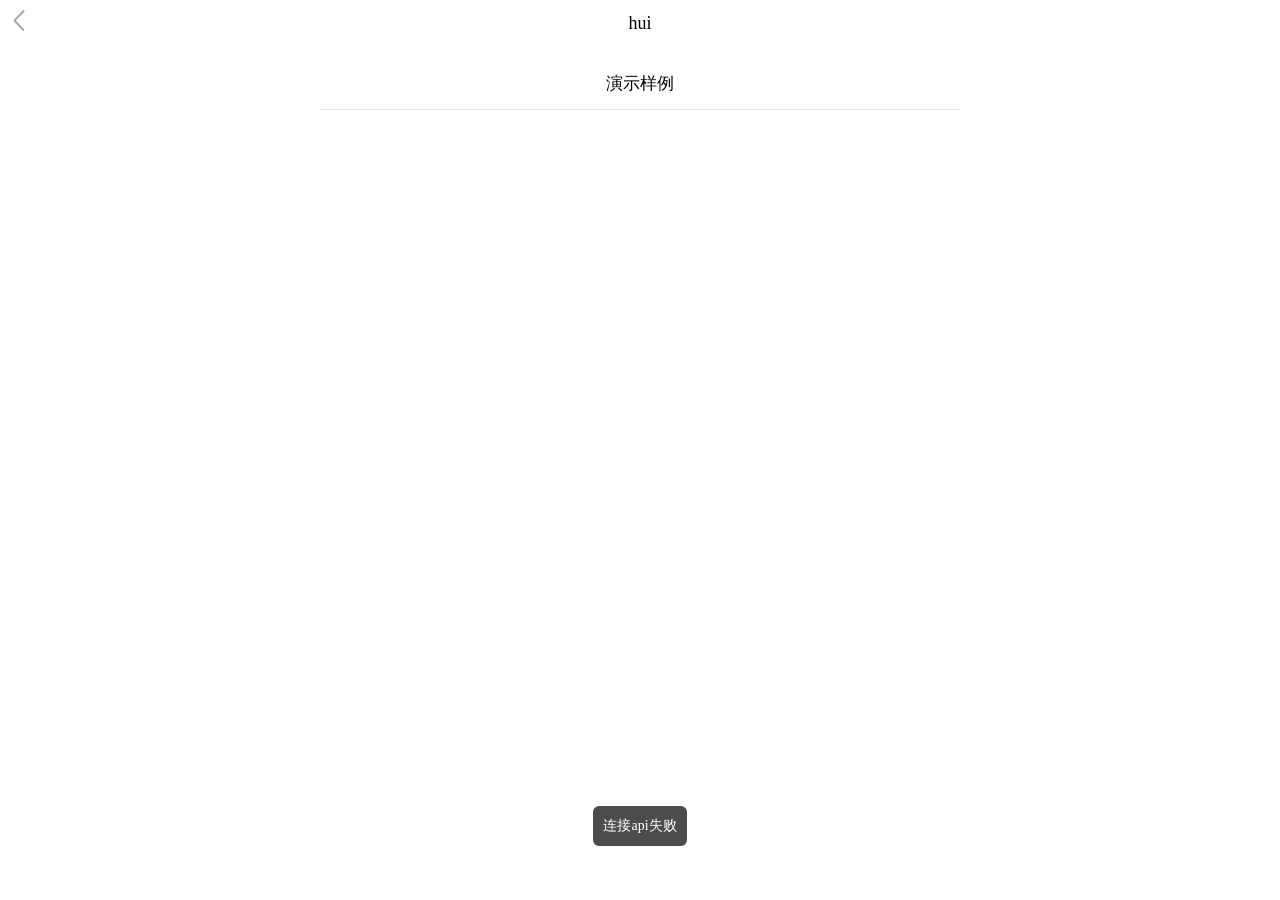
<file: index.html>
<!DOCTYPE html>
<html lang="en">

<head>
    <meta charset="UTF-8">
    <meta name="viewport" content="width=device-width, initial-scale=1.0">
    <meta http-equiv="X-UA-Compatible" content="ie=edge">
    <title>Document</title>
    <link rel="stylesheet" type="text/css" href="css/hui.css" />
</head>

<body>
    <header class="hui-header">
        <div id="hui-back"></div>
        <h1>hui</h1>
    </header>
    <div class="hui-wrap">
        <div class="hui-center-title" style="margin-top:15px;">
            <h1>演示样例</h1>
        </div>
        <div id="refreshContainer" class="hui-refresh" style="padding:0px 10px;">
            <div class="hui-refresh-icon"></div>
            <div class="hui-wrap hui-media-list" id="app">
                <ul>
                    <li v-for="item in items" @click="openinfo(item[0])">
                        <div class="hui-media-list-img"><img :src="item[1]" /></div>
                        <div class="hui-media-content">{{item[2]}}</div>
                    </li>
                </ul>
            </div>
        </div>
    </div>
    <script src="js/hui.js" charset="utf-8" type="text/javascript"></script>
    <script src="js/vue.min.js" charset="utf-8" type="text/javascript"></script>
    <script type="text/javascript" src="js/axios.min.js" charset="UTF-8"></script>
    <script src="js/hui-refresh-load-more.js" type="text/javascript" charset="utf-8"></script>
    <script>
        var page = 1;
        var arrNew = new Array();
        hui.loadMore(getMore);
        var vue = new Vue({
            el: '#app',
            data: {
                items: new Array()
            },
            methods: {
                openinfo: function(artid) {
                    location.href = './info.html?id=' + artid;
                }
            },
            //在创建完毕后加载第一页数据
            created: function() {
                getMore();
            }
        })


        function getMore() {
            axios.get('http://hoa.hcoder.net/index.php?user=hcoder&pwd=hcoder&m=mediaList&page=' + page).then(function(response) {

                console.log(page + '\n' + response.data);
                if (response.data == null) {
                    hui.endLoadMore(true);
                    hui.toast('加载完毕')
                    return false;
                }
                var arr = response.data.split('--hcSplitor--');
                for (var i = 0; i < arr.length; i++) {
                    arrNew.push(arr[i].split('--hcListSplitor--'));


                }
                vue.items = arrNew;
                page++;
                hui.endLoadMore();
            }).catch(function(error) {
                hui.toast('连接api失败')
            })

        }
    </script>
</body>

</html>
</file>
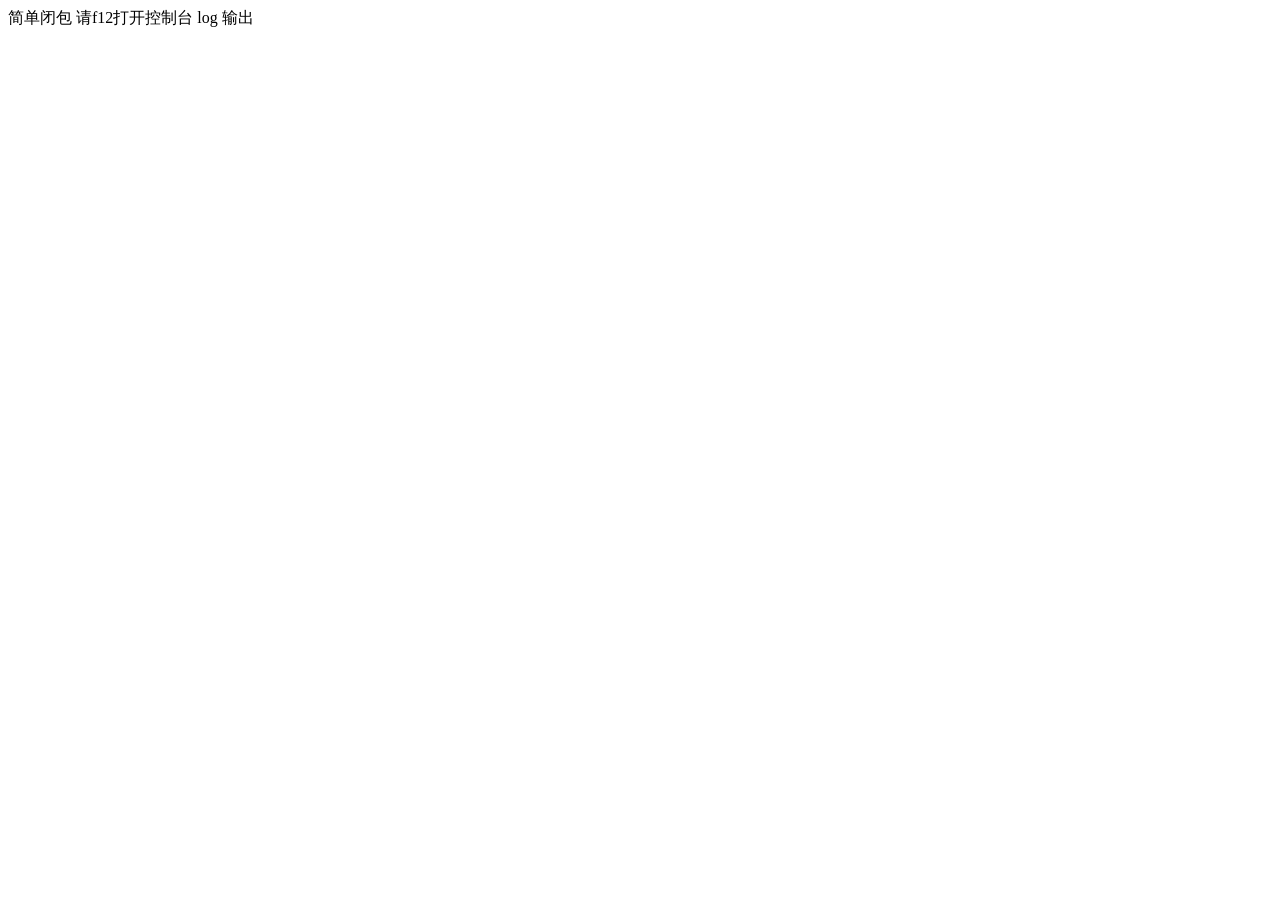
<file: closure.html>
<!DOCTYPE html>
<html lang="en">

<head>
    <meta charset="UTF-8">
    <meta name="viewport" content="width=device-width, initial-scale=1.0">
    <meta http-equiv="X-UA-Compatible" content="ie=edge">
    <title>闭包</title>
</head>

<body>
    <div>简单闭包 请f12打开控制台 log 输出</div>
    <script>
        function test() {
            var num = 1;

            function funIn() {
                num++;
                return num;
            }
            return funIn;
        }
        var fun = test();
        var num = fun();
        console.log(num);
        num = fun();
        console.log(num);
    </script>
</body>

</html>
</file>
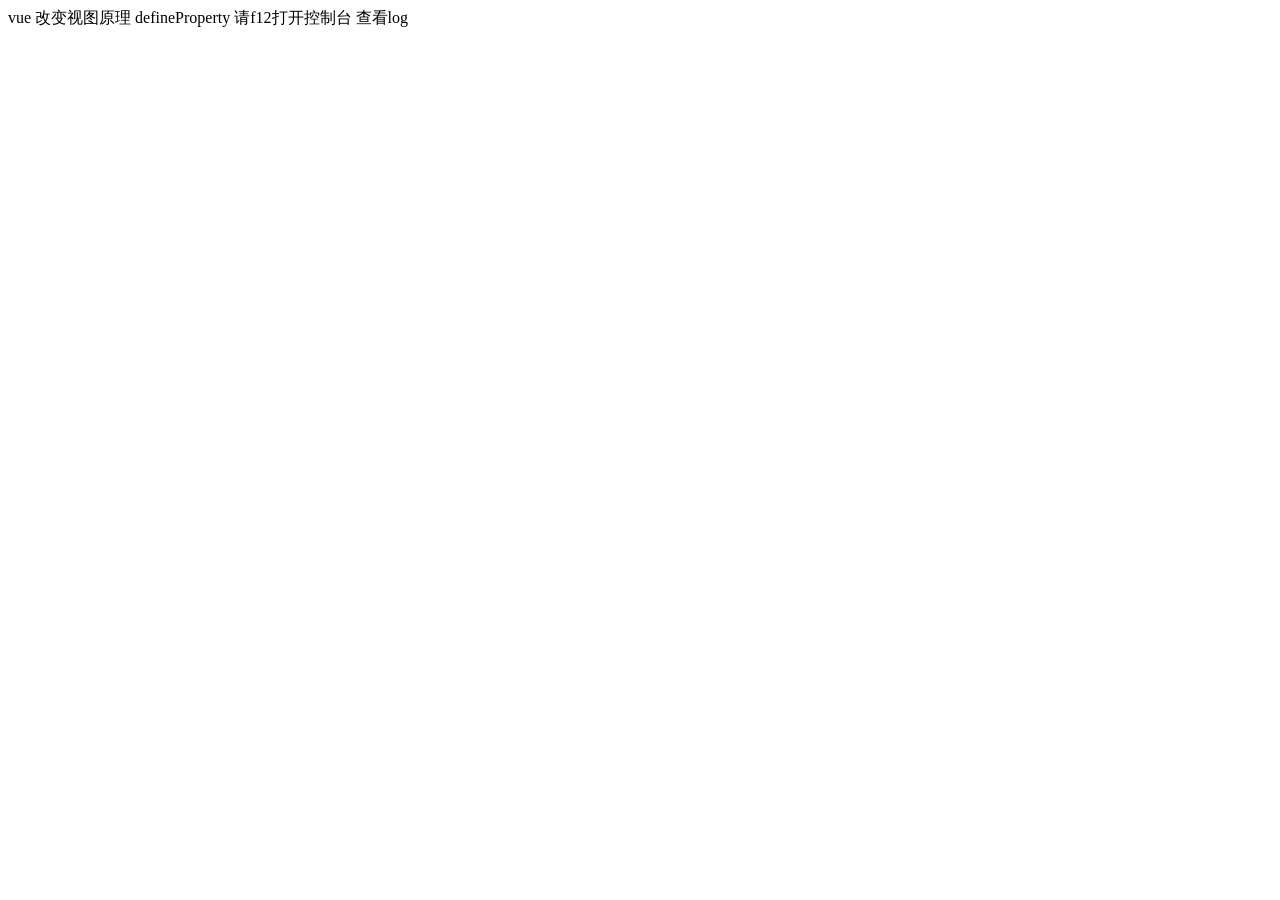
<file: defineProperty.html>
<!DOCTYPE html>
<html lang="en">

<head>
    <meta charset="UTF-8">
    <meta name="viewport" content="width=device-width, initial-scale=1.0">
    <meta http-equiv="X-UA-Compatible" content="ie=edge">
    <title>defineProperty</title>
</head>

<body>
    <div> vue 改变视图原理 defineProperty 请f12打开控制台 查看log</div>
    <script>
        var obj = {

        }
        Object.defineProperty(obj, "test", {
            configurable: false, //是否能被删除.是否能重新修改特性
            enumerable: true, //是否可以被枚举
            value: '222', //默认值
            writable: true //是否可以被重写
        });
        //obj.test = "change value"
        // for (var i in obj) {
        //     console.log(i)
        // }
        delete obj.test
        console.log(obj.test)
            // Object.defineProperty(obj, 'test', {
            //     configurable: true | false,
            //     enumerable: true | false,
            //     value: '333',
            //     writable: false
            // })
            // console.log(obj.test)
            // Object.defineProperty(obj,"newKey",{
            //     get:function(){}|undefined,
            //     set:function(value){}|undefined,

        // })
        var objs = {};
        var initValue = 'hello';
        Object.defineProperty(objs, "newkey", {
                get: function() {
                    //当获取值时触发的函数
                    return initValue
                },
                set: function(value) {
                    //当设置值时触发的函数，设置的新值通过参数vlaue拿到
                    initValue = value
                }
            })
            //获取值
        console.log(objs.newkey);
        //设置值
        objs.newkey = 'change value';
        console.log(objs.newkey)
    </script>
</body>

</html>
</file>
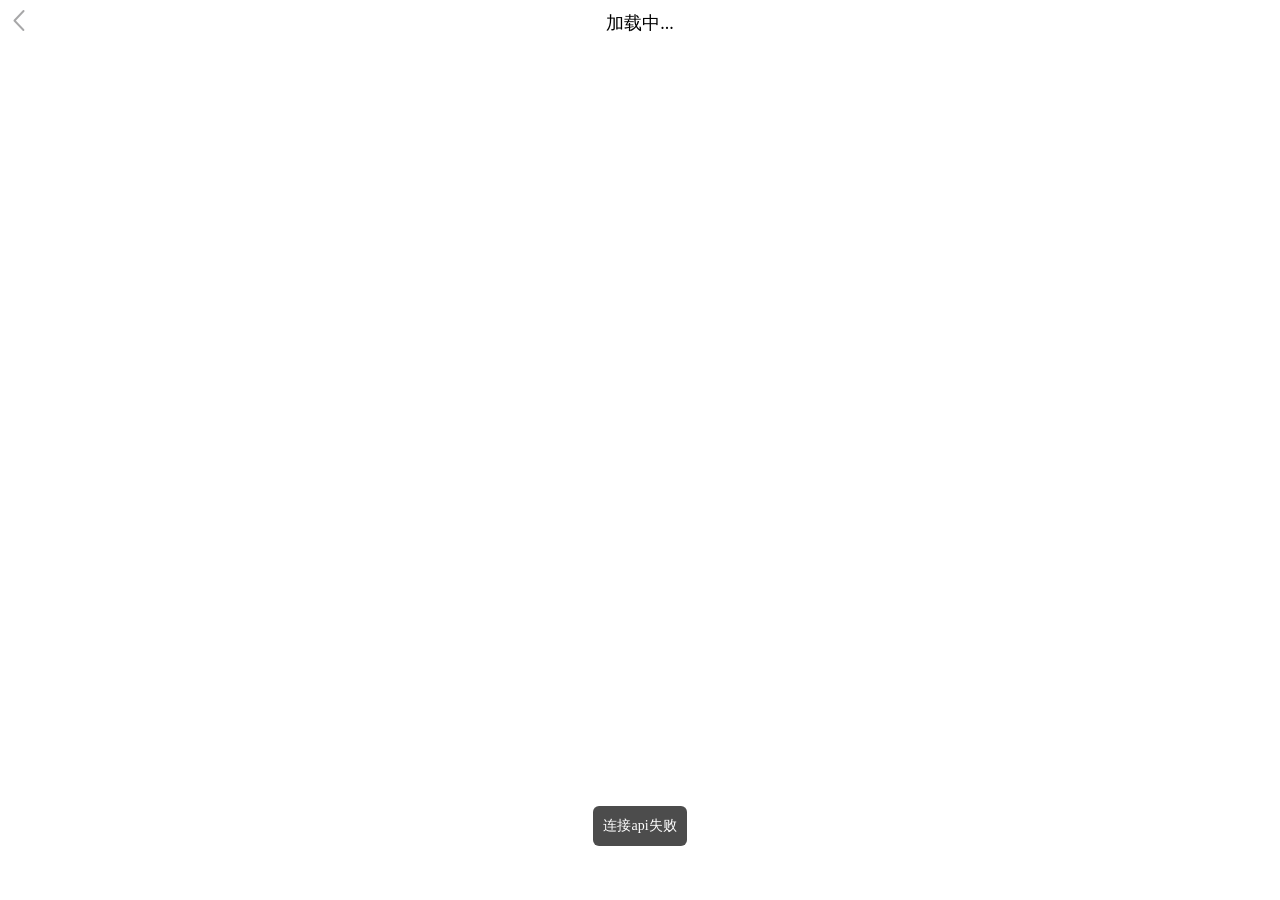
<file: info.html>
<!DOCTYPE html>
<html lang="en">

<head>
    <meta charset="UTF-8">
    <meta name="viewport" content="width=device-width, initial-scale=1.0">
    <meta http-equiv="X-UA-Compatible" content="ie=edge">
    <title></title>
    <link rel="stylesheet" type="text/css" href="css/hui.css" />

</head>

<body>
    <header class="hui-header" id="title">
        <div id="hui-back"></div>
        <h1>{{title}}</h1>
    </header>
    <div class="hui-wrap" id="info" v-html="info"></div>
    <script type="text/javascript" src="js/vue.min.js" charset="UTF-8"></script>
    <script type="text/javascript" src="js/axios.min.js" charset="UTF-8"></script>
    <script type="text/javascript" src="js/hui.js" charset="UTF-8"></script>
    <script type="text/javascript">
        var info = new Vue({
            el: '#info',
            data: {
                info: ''
            }
        });
        var title = new Vue({
            el: '#title',
            data: {
                title: '加载中...'
            }
        });
        var gets = GetRequest();
        console.log(gets);
        //获取新闻详情数据
        axios.get('http://hoa.hcoder.net/index.php?user=hcoder&pwd=hcoder&m=info&id=' + gets.id).then(function(response) {
            console.log(response.data);
            info.info = response.data.content;
            title.title = response.data.title;
        }).catch(function(error) {
            hui.toast('连接api失败');
        });
        //获取url参数函数
        function GetRequest() {
            var url = location.search;
            var theRequest = new Object();
            if (url.indexOf("?") != -1) {
                var str = url.substr(1);
                strs = str.split("&");
                for (var i = 0; i < strs.length; i++) {
                    theRequest[strs[i].split("=")[0]] = unescape(strs[i].split("=")[1]);
                }
            }
            return theRequest;
        }
    </script>

</body>

</html>
</file>
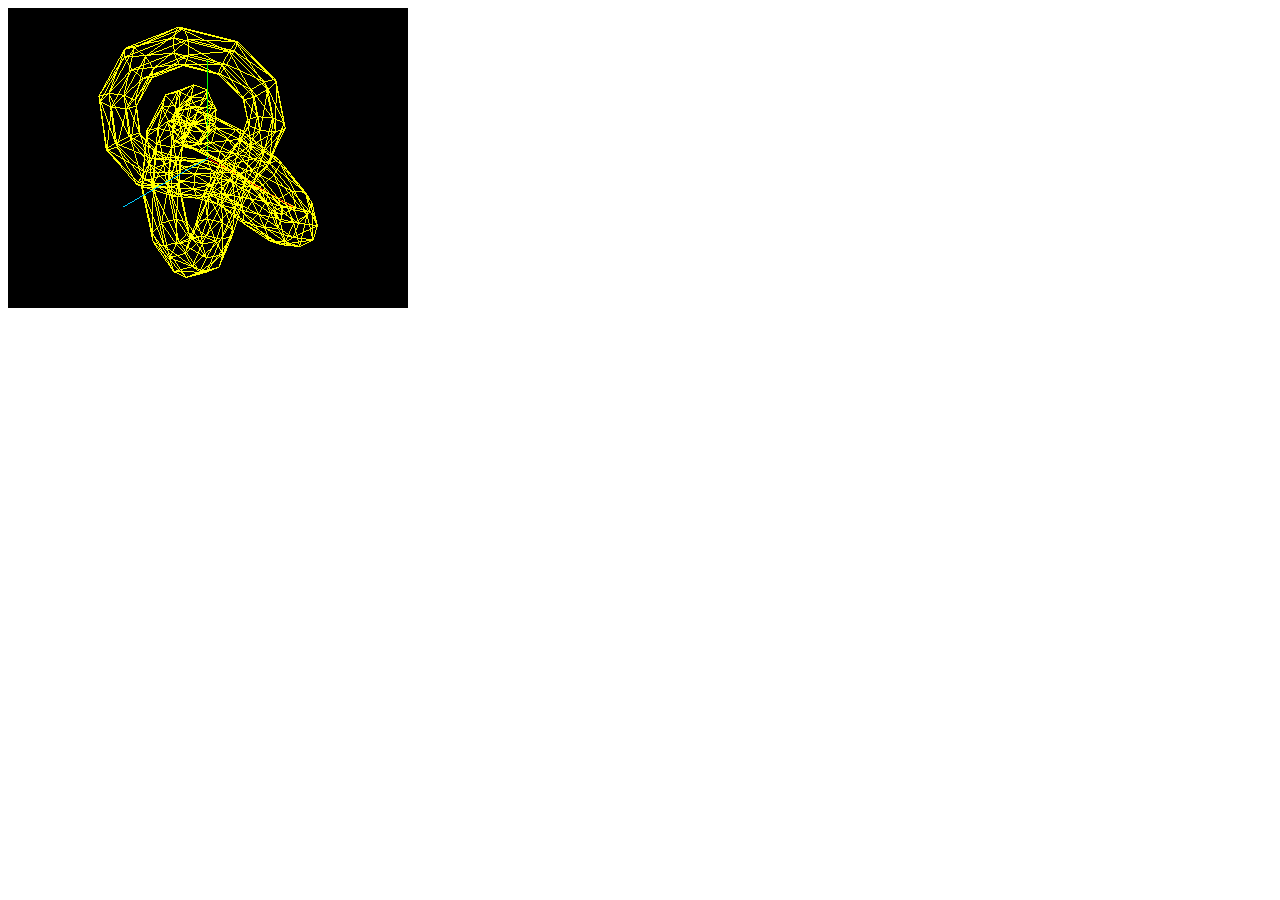
<file: three.html>
<!DOCTYPE html>
<html lang="en">

<head>
    <meta charset="UTF-8">
    <meta name="viewport" content="width=device-width, initial-scale=1.0">
    <meta http-equiv="X-UA-Compatible" content="ie=edge">
    <title>three</title>
</head>

<body>

    <canvas id="mainCanvas" width="400px" height="300px"></canvas>

    <script src="js/three.js"></script>
    <script>
        // var renderer = new THREE.WebGLRenderer({
        //     canvas: document.getElementById('mainCanvas')
        // });
        // renderer.setClearColor(0x000000); // black

        // var scene = new THREE.Scene();

        // var camera = new THREE.PerspectiveCamera(45, 4 / 3, 1, 1000);
        // camera.position.set(0, 0, 5);
        // camera.lookAt(new THREE.Vector3(0, 0, 0));
        // scene.add(camera);

        // var material = new THREE.MeshBasicMaterial({
        //     color: 0xffffff // white
        // });
        // // plane
        // var planeGeo = new THREE.PlaneGeometry(1.5, 1.5);
        // var plane = new THREE.Mesh(planeGeo, material);
        // plane.position.x = 1;
        // scene.add(plane);

        // // triangle
        // var triGeo = new THREE.Geometry();
        // triGeo.vertices = [new THREE.Vector3(0, -0.8, 0),
        //     new THREE.Vector3(-2, -0.8, 0), new THREE.Vector3(-1, 0.8, 0)
        // ];
        // triGeo.faces.push(new THREE.Face3(0, 2, 1));
        // var triangle = new THREE.Mesh(triGeo, material);
        // scene.add(triangle);

        // var renderer = new THREE.WebGLRenderer({
        //     canvas: document.getElementById('maincanvas')
        // })
        var renderer = new THREE.WebGLRenderer({
            canvas: document.getElementById('mainCanvas')
        });
        renderer.setClearColor(0x000000);
        var scene = new THREE.Scene();

        // camera
        var camera = new THREE.OrthographicCamera(-5, 5, 3.75, -3.75, 0.1, 100);
        camera.position.set(25, 25, 25);
        camera.lookAt(new THREE.Vector3(0, 0, 0));
        scene.add(camera);

        // draw axes to help you understand the coordinate
        drawAxes(scene);

        var material = new THREE.MeshBasicMaterial({
            color: 0xffff00,
            wireframe: true
        });

        // drawCube(scene, material);
        // drawPlane(scene, material);
        // drawSphere(scene, material);
        // drawCircle(scene, material);
        //drawCylinder(scene, material);
        // drawTetra(scene, material);
        // drawOcta(scene, material);
        // drawIcosa(scene, material);
        //drawTorus(scene, material);
        drawTorusKnot(scene, material);

        // render
        renderer.render(scene, camera);

        function drawCube(scene, material) {
            var cube = new THREE.Mesh(new THREE.CubeGeometry(1, 2, 3, 2, 2, 3), material);
            scene.add(cube);
        }

        function drawAxes(scene) {
            // x-axis
            var xGeo = new THREE.Geometry();
            xGeo.vertices.push(new THREE.Vector3(0, 0, 0));
            xGeo.vertices.push(new THREE.Vector3(3, 0, 0));
            var xMat = new THREE.LineBasicMaterial({
                color: 0xff0000
            });
            var xAxis = new THREE.Line(xGeo, xMat);
            scene.add(xAxis);

            // y-axis
            var yGeo = new THREE.Geometry();
            yGeo.vertices.push(new THREE.Vector3(0, 0, 0));
            yGeo.vertices.push(new THREE.Vector3(0, 3, 0));
            var yMat = new THREE.LineBasicMaterial({
                color: 0x00ff00
            });
            var yAxis = new THREE.Line(yGeo, yMat);
            scene.add(yAxis);

            // z-axis
            var zGeo = new THREE.Geometry();
            zGeo.vertices.push(new THREE.Vector3(0, 0, 0));
            zGeo.vertices.push(new THREE.Vector3(0, 0, 3));
            var zMat = new THREE.LineBasicMaterial({
                color: 0x00ccff
            });
            var zAxis = new THREE.Line(zGeo, zMat);
            scene.add(zAxis);
        }

        function drawCube(scene, material) {
            var cube = new THREE.Mesh(new THREE.CubeGeometry(1, 2, 3, 2, 2, 3), material);
            scene.add(cube);
        }

        function drawPlane(scene, material) {
            var plane = new THREE.Mesh(new THREE.PlaneGeometry(2, 4), material);
            scene.add(plane);
        }

        function drawSphere(scene, material) {
            var sphere = new THREE.Mesh(new THREE.SphereGeometry(3, 8, 6), material);
            // var sphere = new THREE.Mesh(new THREE.SphereGeometry(3, 8, 6,
            //      0, Math.PI * 2, Math.PI / 6, Math.PI / 2), material);
            // var sphere = new THREE.Mesh(new THREE.SphereGeometry(3, 8, 6,
            //      Math.PI / 2, Math.PI, Math.PI / 6, Math.PI / 2), material);
            // var sphere = new THREE.Mesh(new THREE.SphereGeometry(3, 8, 6,
            //      Math.PI / 6, Math.PI / 3), material);
            // var sphere = new THREE.Mesh(new THREE.SphereGeometry(3, 8, 6,
            //      0, Math.PI * 2, Math.PI / 6, Math.PI / 3), material);
            // var sphere = new THREE.Mesh(new THREE.SphereGeometry(3, 8, 6,
            //      Math.PI / 2, Math.PI, Math.PI / 6, Math.PI / 2), material);
            scene.add(sphere);
        }

        function drawCircle(scene, material) {
            var circle = new THREE.Mesh(new THREE.CircleGeometry(3, 18, Math.PI / 3, Math.PI / 3 * 4), material);
            scene.add(circle);
        }

        function drawCylinder(scene, material) {
            var cylinder = new THREE.Mesh(new THREE.CylinderGeometry(2, 2, 4, 18, 3), material);
            // var cylinder = new THREE.Mesh(new THREE.CylinderGeometry(2, 3, 4, 18, 3), material);
            // var cylinder = new THREE.Mesh(new THREE.CylinderGeometry(2, 3, 4, 18, 3, true), material);
            scene.add(cylinder);
        }

        function drawTetra(scene, material) {
            var tetra = new THREE.Mesh(new THREE.TetrahedronGeometry(3), material);
            scene.add(tetra);
        }

        function drawOcta(scene, material) {
            var octa = new THREE.Mesh(new THREE.OctahedronGeometry(3), material);
            scene.add(octa);
        }

        function drawIcosa(scene, material) {
            var icosa = new THREE.Mesh(new THREE.IcosahedronGeometry(3), material);
            scene.add(icosa);
        }

        function drawTorus(scene, material) {
            var torus = new THREE.Mesh(new THREE.TorusGeometry(3, 1, 4, 8), material);
            // var torus = new THREE.Mesh(new THREE.TorusGeometry(3, 1, 12, 18), material);
            // var torus = new THREE.Mesh(new THREE.TorusGeometry(3, 1, 4, 8, Math.PI / 3 * 2), material);
            scene.add(torus);
        }

        function drawTorusKnot(scene, material) {
            var torus = new THREE.Mesh(new THREE.TorusKnotGeometry(2, 0.5, 32, 8), material);
            scene.add(torus);
        }

        function drawTube(scene, material) {
            var tube = new THREE.Mesh(new THREE.TubeGeometry(1, 0.5), material);
            scene.add(tube);
        }

        function drawAxes(scene) {
            // x-axis
            var xGeo = new THREE.Geometry();
            xGeo.vertices.push(new THREE.Vector3(0, 0, 0));
            xGeo.vertices.push(new THREE.Vector3(3, 0, 0));
            var xMat = new THREE.LineBasicMaterial({
                color: 0xff0000
            });
            var xAxis = new THREE.Line(xGeo, xMat);
            scene.add(xAxis);

            // y-axis
            var yGeo = new THREE.Geometry();
            yGeo.vertices.push(new THREE.Vector3(0, 0, 0));
            yGeo.vertices.push(new THREE.Vector3(0, 3, 0));
            var yMat = new THREE.LineBasicMaterial({
                color: 0x00ff00
            });
            var yAxis = new THREE.Line(yGeo, yMat);
            scene.add(yAxis);

            // z-axis
            var zGeo = new THREE.Geometry();
            zGeo.vertices.push(new THREE.Vector3(0, 0, 0));
            zGeo.vertices.push(new THREE.Vector3(0, 0, 3));
            var zMat = new THREE.LineBasicMaterial({
                color: 0x00ccff
            });
            var zAxis = new THREE.Line(zGeo, zMat);
            scene.add(zAxis);
        }
    </script>
</body>

</html>
</file>
<file: css/hui.css>
/* 
版本 : hui 2.3.5
作者 : 深海 5213606@qq.com 
官网 : http://www.hcoder.net/hui
*/
*{margin:0; padding:0; font-size:15px; color:#000000; outline:none; -webkit-text-size-adjust:100%; -webkit-font-smoothing:antialiased; -moz-osx-font-smoothing:grayscale; font-style:normal; -webkit-tap-highlight-color:transparent;}
div{overflow:hidden;}
::-webkit-scrollbar{display:none;}
a{color:#000000; text-decoration:none; -webkit-tap-highlight-color:rgba(200,200,200,0.2);}
a:active{color:#000000;}
img{border:none;}
ul{list-style-type:none;}
body{background:#FFFFFF; -webkit-user-select:none; -moz-user-select:none;}
textarea{resize:none; background:inherit;}
.hui-fl{float:left !important; display:block !important;}
.hui-fr{float:right !important; display:block !important;}
.hui-wrap{width:100%;}
.hui-no-border{border:none !important;}
.hui-common-text{line-height:2em;}
.hui-common-padding{padding:10px;}
.hui-show{display:block !important;}
.hui-hide{display:none !important;}
h1{font-size:24px;}
h2{font-size:20px;}
h3{font-size:16px}
.hui-text{line-height:1.8em;}
.hui-text-center{text-align:center !important;}
.hui-title{width:100%; height:44px; line-height:44px; font-size:16px; background:#FAFAFA; padding:0px 10px; -webkit-box-sizing:border-box; -moz-box-sizing:border-box; box-sizing:border-box;}
.hui-center-title{width:100%; margin-bottom:10px;}
.hui-center-title h1{width:50%; margin:0 auto; text-align:center; border-bottom:1px solid #E3E3E3; height:50px; line-height:50px; font-size:17px; overflow:hidden; font-weight:400;}
.hui-content{line-height:2em; font-size:16px; position:relative;}
.hui-content *{line-height:2em; font-size:16px;}
.hui-content img{width:100%;}
.hui-content p{text-indent:2em;}
/* 头部导航 */
.hui-header{display:block; width:100%; height:44px; line-height:44px; font-size:18px; text-align:center; top:0px; left:0px; position:fixed; z-index:19; background:#FFFFFF;}
.hui-header h1{font-size:18px; height:44px; line-height:46px; overflow:hidden; padding:0px 38px 0px 38px; text-align:center; font-weight:400; white-space:nowrap; text-overflow:ellipsis;}
.hui-header + .hui-wrap{padding-top:44px;}
#hui-back{width:38px; height:44px; font-family:"hui-font"; line-height:44px; text-align:center; position:absolute; z-index:20; left:0px; top:0px;}
#hui-back:before{content:"\e6a5"; font-size:20px; color:#A7A7A8;}
#hui-header-menu{width:38px; height:44px; line-height:44px; font-family:"hui-font"; position:absolute; z-index:20; right:0px; top:0px;}
#hui-header-menu:before{content:"\e60e"; font-size:25px; color:#A7A7A8;}
/* 列表 */
.hui-list{padding:0px 10px;}
.hui-list li{}
.hui-list li{position:relative; width:100%; border-bottom:1px solid #E3E3E3; white-space:nowrap; overflow:hidden; height:50px; line-height:50px;}
.hui-list li:last-child{border:none;}
.hui-list li a{display:block; white-space:nowrap; overflow:hidden; height:50px; line-height:50px !important; text-overflow:ellipsis; -o-text-overflow:ellipsis;}
.hui-arrow{padding-right:22px !important;}
.hui-arrow:after{position:absolute; z-index:1; width:20px; height:50px; line-height:50px; text-align:right; right:0px; top:0px; content:"\e608"; font-family:"hui-font" !important; color:#C8C8C8;}
/* media list */
.hui-media-list{}
.hui-media-list li{position:relative; padding:6px; margin-bottom:10px; background:#FFFFFF; padding-bottom:12px; overflow:hidden; border-radius:1px;}
.hui-media-list li a{display:block; padding:0px; width:100%;}
.hui-media-list .hui-media-list-img{width:25%; font-size:0px; float:left;}
.hui-media-list img{width:100%;}
.hui-media-content{width:75%; padding-left:12px; float:right; -webkit-box-sizing:border-box; -moz-box-sizing:border-box; box-sizing:border-box;}
.hui-media-content-left{float:left !important; padding:0px; padding-right:12px;}
.hui-media-content h1{font-size:15px; padding:0px 8px 5px 0px; font-weight:400;}
.hui-media-content p{font-size:13px; line-height:1.5em; padding:0px 8px 0px 0px; color:#999999; word-break:break-word;}
/* image list */
.hui-img-list{position:relative;}
.hui-img-list li{position:relative; margin:10px 0px; -webkit-box-sizing:border-box; -moz-box-sizing:border-box; box-sizing:border-box; overflow:hidden; padding:0px 3px;}
.hui-img-list li a{display:block; padding:0px;}
.hui-img-list img{display:block; width:100%; background:#FFFFFF; font-size:0px;}
.hui-img-list-content{padding:8px 8px 10px 8px; background:#FFFFFF;}
.hui-img-list h1{font-size:16px; line-height:1.8em; font-weight:400;}
.hui-img-list p{font-size:13px; line-height:1.6em; color:#999999; word-break:break-word;}
/* 折叠面板 */
.hui-accordion{}
.hui-accordion-title{width:100%; height:52px; line-height:52px; font-size:16px; background:#FAFAFA; padding:0px 10px; -webkit-box-sizing:border-box; -moz-box-sizing:border-box; box-sizing:border-box; font-family:"hui-font"; border-bottom:1px solid #E4E3E6;}
.hui-accordion-title:after{content:"\e609"; float:right;}
.hui-accordion-title-up:after{content:"\e655";}
.hui-accordion-content{width:100%; display:none;}
/* 按钮 */
.hui-button{-webkit-appearance:none; -moz-appearance:none; appearance:none; border-radius:3px; border:0; -webkit-box-sizing:border-box; -moz-box-sizing:border-box; box-sizing:border-box; display:block; font-size:16px; height:40px; line-height:40px; outline:0; overflow: hidden; position:relative; text-align:center; color:#656B79; background-color:#F6F8F9; box-shadow:0 0 1px #B8BBBF; padding:0px 16px; margin:1px;}
.hui-button *{color:inherit;}
.hui-button:active{background:#C8C8C8;}
.hui-button-large{width:100%;}
.hui-primary{background:#007AFF !important; color:#FFFFFF !important;}
.hui-primary:active{background:#188EEE !important;}
.hui-danger{background:#EF4F4F !important; color:#FFFFFF !important;}
.hui-danger:active{background:#FF0000 !important;}
.hui-button-small{height:30px; line-height:30px; padding:0px 15px; text-align:center; display:block; border:0px; color:#656B79; background-color:#F6F8F9; font-size:14px; border-radius:3px; -webkit-appearance:none; -moz-appearance:none; appearance:none;}
.hui-button-small:active{opacity:0.9;}
/* 遮罩层 */
#hui-mask{position:fixed; z-index:20; background:rgba(0,0,0, 0.3); width:100%; left:0px; top:0px; height:100%;}
/* 对话框 */
@keyframes hui-a-fade-in{0%{opacity:0;} 100%{opacity:1}}
@-moz-keyframes hui-a-fade-in{0%{opacity:0;} 100%{opacity:1}}
@-webkit-keyframes hui-a-fade-in{0%{opacity:0;} 100%{opacity:1}}
@-o-keyframes hui-a-fade-in{0%{opacity:0;} 100%{opacity:1}}
.hui-fade-in{animation:hui-a-fade-in 180ms linear; -moz-animation:hui-a-fade-in 180ms linear; -webkit-animation:hui-a-fade-in 180ms linear; -o-animation:hui-a-fade-in 180ms linear;}
#hui-icon-toast{width:158px; position:fixed; z-index:99999; left:50%; top:50%; -webkit-transform:translate(-50%, -50%); transform:translate(-50%, -50%); -moz-transform:translate(50%, 50%); -o-transform:translate(50%, 50%); background:rgba(0,0,0,0.9); border-radius:5px;}
#hui-icon-toast *{color:#FFFFFF;}
#hui-icon-toast .hui-icons{text-align:center; font-size:50px; height:40px; font-weight:700; line-height:40px; padding:28px 0px 18px 0px;}
#hui-icon-toast .hui-text-center{line-height:30px; padding-bottom:15px; font-size:16px; height:30px;}
@keyframes hui-a-up-toast{0%{top:-35px;} 100%{top:0}}
@-moz-keyframes hui-a-up-toast{0%{top:-35px;} 100%{top:0}}
@-webkit-keyframes hui-a-up-toast{0%{top:-35px;} 100%{top:0}}
@-o-keyframes hui-a-up-toast{0%{top:-35px;} 100%{top:0}}
#hui-up-toast{width:100%; height:50px; line-height:50px; background:rgba(0,0,0,0.9); position:fixed; z-index:21; left:0px; top:0px; animation:hui-a-up-toast 200ms linear; -moz-animation:hui-a-up-toast 200ms linear; -webkit-animation:hui-a-up-toast 200ms linear; -o-animation:hui-a-up-toast 200ms linear; color:#FFFFFF; text-align:center;}
#hui-up-toast *{color:#FFFFFF; text-align:center;}
#hui-dialog{width:100%; position:fixed; z-index:21; left:50%; top:50%; -webkit-transform:translate(-50%, -50%); transform:translate(-50%, -50%); -moz-transform:translate(-50%, -50%); -o-transform:translate(-50%, -50%);}
#hui-dialog-in{width:290px; margin:0 auto; background:#FFFFFF; border-radius:1px;}
#hui-dialog-msg{padding:28px 15px; font-size:16px; text-align:center; line-height:32px; padding-bottom:22px;}
#hui-dialog-btn-line{height:48px; line-height:48px; color:#4C9ED9; border-top:1px solid #F4F5F6; text-align:center; font-size:16px;}
#hui-dialog-btn-line > div{width:50%; color:#FFFFFF; float:left; height:48px; line-height:48px; text-align:center; font-size:16px; background:#4C9ED9;}
#hui-dialog-btn-line > div:first-child{color:#999999 !important; background:#FFFFFF;}
#hui-dialog-input-in{width:85%; padding:0px 2%; margin:0 auto; border:1px solid #D1D1D1; height:35px;}
#hui-dialog-input{width:100%; border:none; height:35px; line-height:35px;}
#hui-toast{width:100%; position:fixed; z-index:21; left:0; bottom:50px; text-align:center;}
#hui-toast-msg{margin:0 auto; height:36px; line-height:36px; background:rgba(0,0,0,0.7); padding:2px 10px; color:#FFFFFF; font-size:14px; text-align:center; max-width:200px; border-radius:6px; display:inline-block;}
/* laoding */
@keyframes hui-a-rotate360{0%{transform:rotate(0deg);} 50%{transform:rotate(180deg);} 100%{transform:rotate(360deg);}}
@-webkit-keyframes hui-a-rotate360{0%{-webkit-transform:rotate(0deg);} 50%{-webkit-transform:rotate(180deg);} 100%{-webkit-transform:rotate(360deg);}}
@-moz-keyframes hui-a-rotate360{0%{-moz-transform:rotate(0deg);} 50%{-moz-transform:rotate(180deg);} 100%{-moz-transform:rotate(360deg);}}
@-o-keyframes hui-a-rotate360{0%{-o-transform:rotate(0deg);} 50%{-o-transform:rotate(180deg);} 100%{-o-transform:rotate(360deg);}}
.hui-loading-wrap{position:absolute; z-index:1; left:50%; top:50%; -webkit-transform:translate(-50%, -50%); transform:translate(-50%, -50%); -moz-transform:translate(-50%, -50%); -o-transform:translate(-50%, -50%);}
.hui-loading{width:22px; height:22px; line-height:20px; font-size:18px; text-align:center; font-family:"hui-font" !important; animation:hui-a-rotate360 1s infinite linear; -webkit-animation:hui-a-rotate360 1s infinite linear; -moz-animation:hui-a-rotate360 1s infinite linear; -o-animation:hui-a-rotate360 1s infinite linear; float:left;}
.hui-loading:before{content:"\e647";}
.hui-loading-text{float:left; line-height:inherit; padding-left:3px;}
/* 表单及表单元素 */
.hui-form{background:#FFFFFF; border:1px solid #E3E3E3; border-radius:2px;}
.hui-form-items{padding:12px; border-bottom:1px solid #E3E3E3; position:relative;}
.hui-form-items-flex{ display:-webkit-flex; display:flex;}
.hui-form-items-flex .hui-form-items-title{width:25%;}
.hui-form-items-flex .hui-input{width:75% !important;}
.hui-form-items-flex .hui-form-radios{width:75% !important; padding:0px !important;}
.hui-form-items-flex .hui-form-textarea{width:75% !important;}
.hui-form-items:last-child{border:none;}
.hui-input{height:22px; line-height:22px; float:left; width:100%; border:none; -webkit-appearance:none; -moz-appearance:none; appearance:none; border-radius:0; border:0; background:#FFFFFF;}
#hui-input-clear{width:46px; height:46px; position:absolute; z-index:1; line-height:46px; text-align:center; right:0px; top:0px; color:#999999;}
#hui-input-clear:before{font-family:"hui-font" !important; content:"\e6a0"; font-size:18px;}
.hui-pwd-eyes{width:46px; height:46px; position:absolute; z-index:1; text-align:center; line-height:46px; right:0px; top:0px; color:#999999;}
.hui-pwd-eyes:before{font-family:"hui-font"; content:"\e63d"; font-size:12px;}
.hui-pwd-eyes-sed{color:#007AFF !important;}
.hui-form-items-title{line-height:25px; color:#999999;}
.hui-form-radios{padding:8px 0px;}
.hui-form-radios {}
/* checkBox */
.hui-form-radios input[type="checkbox"]{display:none;}
.hui-form-radios input[type="checkbox"] + label{display:block; float:left; padding:5px 5px 0px 0px; margin-right:5px;}
.hui-form-radios input[type="checkbox"] + label:before{font-family:"hui-font" !important; content:"\e63e"; font-size:20px; padding-right:5px; color:#999999;}
.hui-form-radios input[type="checkbox"]:checked + label:before{content:"\e63e"; color:#007AFF;}
/* checkBox */
.hui-form-radios input[type="radio"]{display:none;}
.hui-form-radios input[type="radio"] + label{display:block; line-height:18px; float:left; padding:5px 5px 0px 0px; margin-right:5px;}
.hui-form-radios input[type="radio"] + label:before{font-family:"hui-font" !important; content:"\e60f"; font-size:20px; padding-right:5px; color:#999999;}
.hui-form-radios input[type="radio"]:checked + label:before{content:"\e60f"; color:#007AFF;}
/* select */
.hui-form-select{padding-top:3px;}
.hui-form-select select{border:none; padding:6px 22px 6px 6px; background:url("[data-uri]") no-repeat right center #E3E3E3; background-size:auto 40%; -webkit-appearance:none; -moz-appearance:none; appearance:none; border-radius:1px;}
.hui-form-select select:before{font-family:"hui-font"; content:"\e63d"; font-size:12px;}
/* textarea */
.hui-form-textarea{padding-top:8px;}
.hui-form-textarea textarea{width:100%; height:80px; background:#FAFAFA; border:none; padding:10px; -webkit-box-sizing:border-box; -moz-box-sizing:border-box; box-sizing:border-box;}
/* switch 开关 */
.hui-switch{width:50px; height:32px; border-radius:32px; -webkit-border-radius:32px; background:#DDDDDD; border:2px solid #DDDDDD; position:relative; text-align:right; line-height:32px; padding-right:16px; font-size:16px; padding-left:16px;}
.hui-switch span{color:#9E9E9E;}
.hui-switch-in{width:30px; height:30px; position:absolute; z-index:2; left:0px; top:0px; border-radius:50%; background:#FFFFFF; -moz-box-shadow:1px 1px 1px #999999; box-shadow:2px 2px 2px #999999; -webkit-box-shadow:1px 1px 1px #999999; margin:0px;}
.hui-switch-on{background:#4CD964 !important; color:#FFFFFF !important; text-align:left !important; border:2px solid #4CD964 !important;}
.hui-switch-on .hui-switch-in{right:0px; left:auto;}
.hui-switch-on span{color:#FFFFFF;}
/* loading */
#hui-transparent-mask{position:fixed; z-index:20; width:100%; left:0px; top:0px; height:100%; background:rgba(255,255,255,0.3);}
#hui-loading{width:100%; position:fixed; z-index:21; left:50%; top:50%; -webkit-transform:translate(-50%, -50%); transform:translate(-50%, -50%); -moz-transform:translate(-50%, -50%); -o-transform:translate(-50%, -50%);}
#hui-loading-in{margin:0 auto; width:42px;}
@-webkit-keyframes hui-line-scale{0%{-webkit-transform:scaley(1); transform:scaley(1);} 50%{-webkit-transform:scaley(0.4); transform:scaley(0.4);} 100%{-webkit-transform:scaley(1); transform:scaley(1);}}
@keyframes hui-line-scale{0%{-webkit-transform:scaley(1); transform:scaley(1);} 50%{-webkit-transform:scaley(0.4); transform:scaley(0.4);} 100%{-webkit-transform:scaley(1); transform:scaley(1);}}
#hui-loading-in > div:nth-child(1){-webkit-animation:hui-line-scale 1s 0.1s infinite cubic-bezier(.2, .68, .18, 1.08); animation:hui-line-scale 1s 0.1s infinite cubic-bezier(.2, .68, .18, 1.08);}
#hui-loading-in > div:nth-child(2){-webkit-animation:hui-line-scale 1s 0.2s infinite cubic-bezier(.2, .68, .18, 1.08); animation:hui-line-scale 1s 0.2s infinite cubic-bezier(.2, .68, .18, 1.08);}
#hui-loading-in > div:nth-child(3){-webkit-animation:hui-line-scale 1s 0.3s infinite cubic-bezier(.2, .68, .18, 1.08); animation:hui-line-scale 1s 0.3s infinite cubic-bezier(.2, .68, .18, 1.08);}
#hui-loading-in > div:nth-child(4){-webkit-animation:hui-line-scale 1s 0.4s infinite cubic-bezier(.2, .68, .18, 1.08); animation:hui-line-scale 1s 0.4s infinite cubic-bezier(.2, .68, .18, 1.08);}
#hui-loading-in > div:nth-child(5){-webkit-animation:hui-line-scale 1s 0.5s infinite cubic-bezier(.2, .68, .18, 1.08); animation:hui-line-scale 1s 0.5s infinite cubic-bezier(.2, .68, .18, 1.08);}
#hui-loading-in > div{background-color:#007AFF; width:4px; height:25px; border-radius:2px; margin:2px; -webkit-animation-fill-mode:both; animation-fill-mode:both; display:inline-block;}
#hui-loading-text{line-height:30px; text-align:center; padding-top:5px; font-size:12px; color:#007AFF;}
/* action sheet */
@keyframes hui-a-down{0%{bottom:-100px;} 100%{bottom:0}}
@-moz-keyframes hui-a-down{0%{bottom:-35px;} 100%{bottom:0}}
@-webkit-keyframes hui-a-down{0%{bottom:-35px;} 100%{bottom:0}}
@-o-keyframes hui-a-down{0%{bottom:-35px;} 100%{bottom:0}}
#hui-action-sheet{width:100%; position:fixed; z-index:21; left:0px; bottom:0px; background:#FFFFFF; animation:hui-a-down 200ms linear; -webkit-animation:hui-a-down 200ms linear; -moz-animation:hui-a-down 200ms linear; -o-animation:hui-a-down 200ms linear;}
#hui-action-sheet li{width:100%; overflow:hidden; text-align:center; height:52px; line-height:52px; border-bottom:1px solid #EBEBEB; color:#636363;}
#hui-action-sheet-cancel{border-top:3px solid #EBEBEB; color:#999999 !important;}
/* swipe */
.hui-swipe{width:100%; position:relative;}
.hui-swipe-pre{width:100%;}
.hui-swipe-pre img{width:100%;}
.hui-swipe-item{width:100%; font-size:0px; position:absolute; z-index:2; left:0; top:0;}
.hui-swipe-item img{width:100%;}
.hui-swipe-indicator{width:96%; position:absolute; z-index:3; left:2%; bottom:8px; display:none;}
.hui-swipe-indicators{width:15px; border-radius:3px; height:3px; background:#FFFFFF; float:left; margin:0px 3px;}
.hui-swipe-indicator-active{background:#007AFF !important;}
/* number box */
.hui-number-box{border:1px solid #D1D1D1; height:36px; float:left; border-radius:2px; -webkit-border-radius:2px;}
.hui-number-box input{float:left; height:36px; line-height:36px; padding:0px 5px; text-align:center; background:#FFFFFF; width:50px; border:0px; font-size:16px;}
.hui-number-box .reduce{float:left; height:36px; line-height:36px; width:36px; text-align:center; background: #F9F9F9; font-size:28px;}
.hui-number-box .add{float:left; height:36px; line-height:36px; width:36px; text-align:center; background: #F9F9F9; font-size:22px;}
/* progress bar */
.hui-progress{height:3px; background:#EBEBEB; border-radius:3px; -webkit-border-radius:3px; width:100%; position:relative;}
.hui-progress span{display:block; height:3px; line-height:3px; text-align:right; border-radius:3px; -webkit-border-radius:3px; background:#007AFF; color:#FFFFFF; position:absolute; z-index:2; left:0px; top:0px;}
@keyframes hui-a-progressing{0%{width:1%;} 100%{width:100%}} @-moz-keyframes hui-a-progressing{0%{width:1%;} 100%{width:100%}}
@-webkit-keyframes hui-a-progressing{0%{width:1%;} 100%{width:100%}} @-o-keyframes hui-a-progressing{0%{width:1%;} 100%{width:100%}}
.hui-progressing{height:3px; text-align:right; border-radius:3px; -webkit-border-radius:3px; background:#C8C8C8; color:#FFFFFF; position:absolute; z-index:1; width:80%; left:0px; top:0px; animation:hui-a-progressing 1s infinite linear; -webkit-animation:hui-a-progressing 1s infinite linear; -moz-animation:hui-a-progressing 1s infinite linear; -o-animation:hui-a-progressing 1s infinite linear;}
/* range */
.hui-range input[type='range']{width:100%; height:30px; padding:0; cursor:pointer; border:0; background-color:#E1E1E1; -webkit-appearance:none; appearance:none; border-radius:30px;}
.hui-range input[type='range']::-webkit-slider-thumb{width:30px; height:30px; border:none; background-color:#007AFF; background-clip:padding-box; -webkit-appearance:none; appearance:none; border-radius:30px;}
/* 选项卡 */
.hui-tab{width:100%;}
.hui-tab-title{width:100%;}
.hui-tab-title div{height:42px; line-height:42px; float:left; text-align:center; width:20%; border-bottom:2px solid #F4F5F6;}
.hui-tab-body{width:100%; position:relative;}
.hui-tab-item{width:100%; position:absolute; left:0px; top:0px;}
.hui-tab-active{border-bottom:2px solid #007AFF !important;}
/* refresh */
.hui-refresh{}
.hui-refresh-icon{height:60px; line-height:60px; text-align:center; margin-top:-60px; position:relative; color:#9E9E9E;}
.hui-refresh-icon *{color:#9E9E9E;}
.hui-refresh-content{}
#hui-load-more{height:40px; line-height:40px; text-align:center; color:#9E9E9E; position:relative; display:none; padding-bottom:12px; margin-top:5px;}
#hui-load-more *{color:#9E9E9E;}
/* picker */
.hui-picker{position:fixed; z-index:21; background:#DDDDDD; height:238px; left:0px; bottom:0px; width:100%; display:none;}
.hui-picker-menu{height:29px; border-bottom:1px solid #CCCCCC; padding:8px; background:#EEEEEE;}
.hui-picker-list-in{width:100%;}
.hui-picker-list{width:100%; float:left; height:192px; overflow-y:scroll;}
.hui-picker-list div{height:30px; font-size:14px; line-height:30px; text-align:center; color:#9E9E9E;}
.hui-picker-line{position:absolute; z-index:-1; left:0px; top:142px; width:100%; height:30px; border-top:1px solid #9E9E9E; border-bottom:1px solid #9E9E9E;}
/* hui-footer */
#hui-footer{width:100%; height:44px; background:#FCFCFC; padding:5px 0px; bottom:0px; left:0px; position:fixed; overflow:hidden; z-index:10; box-shadow:1px -1px 3px #D1D1D1;}
#hui-footer a{display:block; width:20%; float:left;}
.hui-footer-icons{font-family:"hui-font"; text-align:center; font-size:20px; height:26px; line-height:26px;}
.hui-footer-text{text-align:center; font-size:13px; height:18px; line-height:18px; padding-top:2px;}
.hui-footer-active *{color:#007AFF;}
.hui-fooer-line{height:54px;}
/* point msg */
.hui-point-msg{width:8px; height:8px; background:#ED2D22; border-radius:8px; -webkit-border-radius:8px; position:absolute; z-index:11; right:0px; top:0px;}
.hui-number-point{background:#ED2D22; border-radius:50%; -webkit-border-radius:50%; font-size:8px; padding:2px; color:#FFFFFF; position:absolute; z-index:11; right:0px; top:0px; text-align:center;}
/* badge */
.hui-badge{padding:0px 5px; font-size:inherit; border-radius:12px; -webkit-border-radius:12px; margin:0px 3px; background:#999999; color:#FFFFFF;}
/* select Beautify */
#hui-select-beautify{width:100%; position:absolute; z-index:21; left:0px; top:0px; background:#FFFFFF;}
.hui-select-beautify-sed{}
.hui-select-beautify-sed:after{content:"\e68b"; display:block; float:right; width:38px; line-height:50px; font-family:"hui-font"; font-size:20px; color:#007AFF; position:absolute; z-index:22; right:0px; top:0px; text-align:center;}
/* popMsg */
#hui-popover-msg{position:absolute; z-index:20; width:100px;}
.hui-arrow-up{border:10px solid transparent; margin:0px 8px; width:0px; height:0px; border-bottom-color: #FFFFFF; float:left;}
.hui-arrow-down{border:10px solid transparent; margin:0px 8px; width:0px; height:0px; border-top-color: #FFFFFF; float:left;}
#hui-popover-msg-text{background:#FFFFFF; padding:8px; line-height:1.8em; border-radius:3px; text-align:left;}
/* image preview */
#hui-image-preview{width:100%; position:fixed; z-index:21; left:50%; top:50%; -webkit-transform:translate(-50%, -50%); transform:translate(-50%, -50%); -moz-transform:translate(-50%, -50%); -o-transform:translate(-50%, -50%);}
#hui-image-preview-text{text-align:center; height:40px; line-height:30px; color:#FFFFFF; font-size:20px;}
#hui-image-preview-imgs{font-size:0px; width:100%; background:#FFFFFF;}
#hui-image-preview-imgs img{width:100%;}
/* unfold */
#hui-unfold{width:100%; position:absolute; z-index:2; left:0px; bottom:0px; height:40px; line-height:40px; text-align:center; background:#FFFFFF; border-top:1px solid #E1E1E1;}
/* Speed Dial */
.hui-speed-dial{width:100%;}
.hui-speed-dial li{width:33.3%; text-align:center; float:left; margin-top:25px;}
.hui-speed-dial-icons{text-align:center; height:45px;}
.hui-speed-dial-icons .hui-icons{padding:0px;}
.hui-speed-dial-icons span{font-size:35px; color:#656B79;}
.hui-speed-dial-text{text-align:center; line-height:32px; height:32px;}
/* hui-menu */
.hui-menu{width:70%; height:100%; position:fixed; z-index:99; background:#656B79; right:-70%; top:0px;}
.hui-menu li{color:#FFFFFF;}
@keyframes hui-a-menu-show{0%{right:-70%;} 100%{right:0%}}
@-moz-keyframes hui-a-menu-show{0%{right:-70%;} 100%{right:0%}}
@-webkit-keyframes hui-a-menu-show{0%{right:-70%;} 100%{right:0%}}
@-o-keyframes hui-a-menu-show{0%{right:-70%;} 100%{right:0%}}
.hui-menu-show{-webkit-animation:hui-a-menu-show 0.3s forwards; animation:hui-a-menu-show 0.3s forwards;}
/* icons */
@font-face{font-family:"hui-font"; src:url('fonts/iconfont.eot'); src:url('fonts/iconfont.eot?#iefix') format('embedded-opentype'), url('fonts/iconfont.woff') format('woff'), url('fonts/iconfont.ttf') format('truetype'), url('fonts/iconfont.svg#iconfont') format('svg');}
.hui-icons{font-family:"hui-font" !important; font-style:normal; -webkit-font-smoothing: antialiased; -moz-osx-font-smoothing:grayscale; padding-right:8px;}
.hui-icons-menu:before{content:"\e634";} .hui-icons-toast:before{content:"\e689";} .hui-icons-img:before{content:"\e620";}
.hui-icons-left:before{content:"\e6a5";} .hui-icons-right:before{content:"\e608";} .hui-icons-number:before{content:"\e604";}
.hui-icons-up:before{content:"\e649";}  .hui-icons-up2:before{content:"\e655";} .hui-icons-down:before{content:"\e744";} 
.hui-icons-down2:before{content:"\e609";} .hui-icons-progress:before{content:"\e615";}
.hui-icons-success:before{content:"\e632";} .hui-icons-error:before{content:"\e638";} .hui-icons-range:before{content:"\e613";}
.hui-icons-warn:before{content:"\e603";} .hui-icons-click:before{content:"\e75b";} .hui-icons-tab:before{content:"\e667";}
.hui-icons-loading:before{content:"\e647";} .hui-icons-form:before{content:"\e62c";} .hui-icons-picker:before{content:"\e923";}
.hui-icons-eyes:before{content:"\e63d";} .hui-icons-clear:before{content:"\e6a0";} .hui-icons-home:before{content:"\e611";}
.hui-icons-switch:before{content:"\e679";} .hui-icons-action-sheet:before{content:"\e605";} .hui-icons-news:before{content:"\e62e";}
.hui-icons-swipe:before{content:"\e699";} .hui-icons-media-list:before{content:"\e62d";} .hui-icons-my:before{content:"\e618";}
.hui-icons-forum:before{content:"\e602";} .hui-icons-shop:before{content:"\e67f";} .hui-icons-nav:before{content:"\e606";}
.hui-icons-menu-point:before{content:"\e60e";} .hui-icons-menu-point2:before{content:"\e625";} .hui-icons-star:before{content:"\e661";}
.hui-icons-msg:before{content:"\e60b";} .hui-icons-help:before{content:"\e652";} .hui-icons-water-fall:before{content:"\e60c";} 
.hui-icons-search:before{content:'\e714';} .hui-icons-img-cut:before{content:'\e612';} .hui-icons-register:before{content:'\e677';} 
.hui-icons-write:before{content:'\e646';} .hui-icons-logoff:before{content:'\e610';} .hui-icons-check:before{content:'\e866';} 
.hui-icons-loading2:before{content:"\e61e";} .hui-icons-insert:before{content:"\e6ee";} .hui-icons-clone:before{content:"\e6dc";} 
.hui-icons-remove:before{content:"\e656";} .hui-icons-edit:before{content:"\e600";} .hui-icons-like:before{content:"\e64a";} 
.hui-icons-pause:before{content:"\e96b";} .hui-icons-play:before{content:"\e6b1";} .hui-icons-stop:before{content:"\e61b";} 
.hui-icons-shopping-cart:before{content:"\e633";}
</file>
